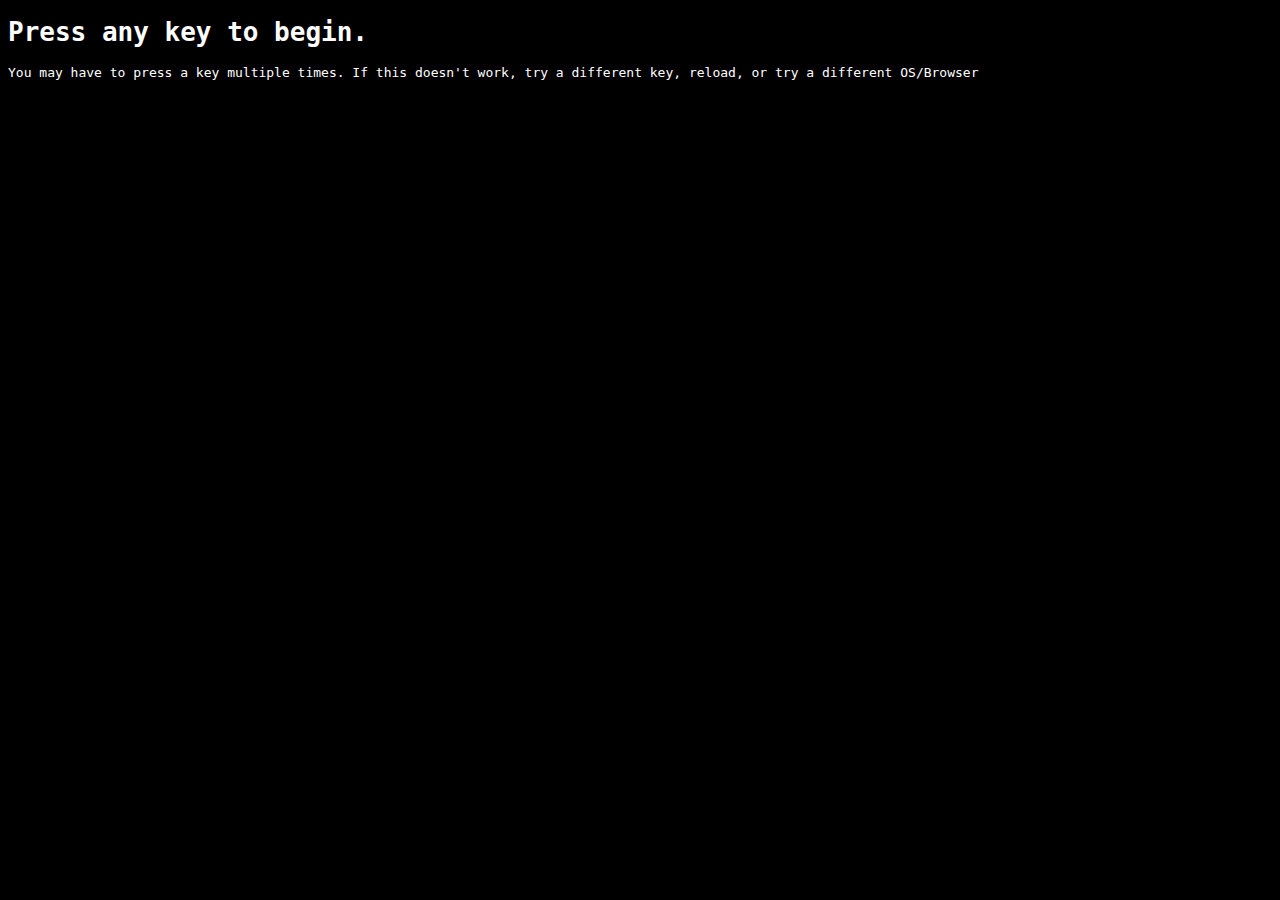
<file: dose/index.html>
<!DOCTYPE html>
<html lang="en-us">
    <head>
        <meta charset="utf-8">
        <title>Developer Build HyperText Markup Language Operating System Experience (DOSE, DHTMLOSE HTMLOS)</title>
    </head>
    <body>
        <h1>Press any key to begin.</h1>
        <p>You may have to press a key multiple times. If this doesn't work, try a different key, reload, or try a different OS/Browser</p>
        <style>
            html {
                cursor: none;
                height: 100%;
            }
            body {
                background: #000;
                color: #fff;
                font-family: monospace;
            }
            iframe {
                background: #fff;
                width: 0px;
                box-sizing: border-box;
                border: none;
            }
        </style>
        <script>
            var ifr;
            onkeydown = function() {
                if (!document.fullscreen) {
                    if (ifr) {
                        document.body.append(ifr);
                        ifr.requestFullscreen();
                    } else {
                        ifr = document.createElement("iframe");
                        ifr.src = "https://jacobthecat258.github.io/pages/htmlos/branch/dev";
                        ifr.requestFullscreen();
                    }
                }
            }
        </script>
    </body>
</html>
</file>
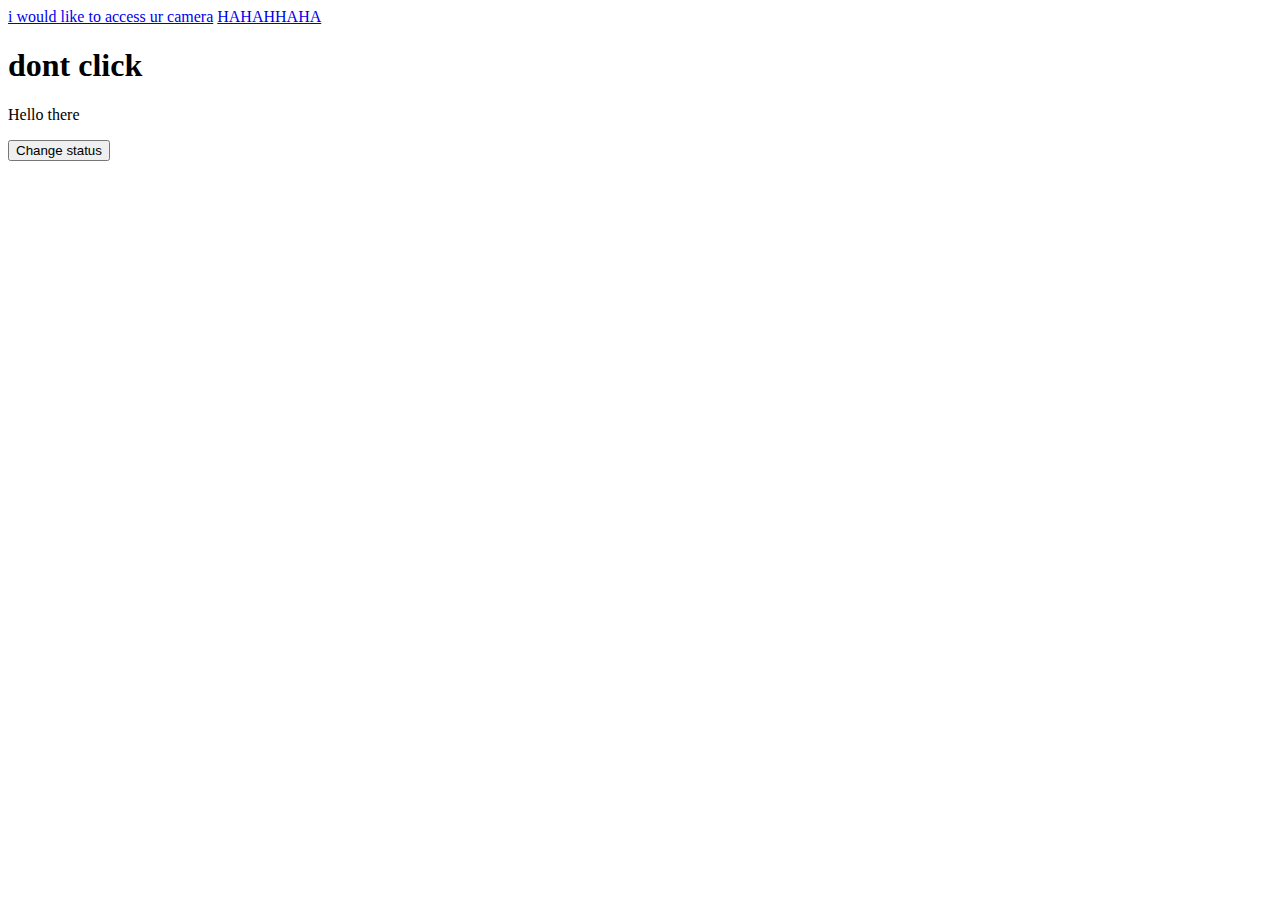
<file: sites/her/index.html>
<!DOCTYPE html>
<html lang="en-us">
    <body>
        <a href="i would like to access ur camera">i would like to access ur camera</a>
        <a href="HAHAHHAHA">HAHAHHAHA</a>
        <h1>dont click</h1>
        <p id="status"></p>
        <button id="update">Change status</button>
        <script>
            //ls
            if (!localStorage.getItem("motionsettings")) {
                localStorage.setItem("motionsettings", JSON.stringify({
                    number: 0,
                    one: true,
                    two: false
                }));
            }
            //main
            var text = document.querySelector("#status");
            var a = ["Hello there", "Hello there notification", "Video", "Color video"];
            function fromNumber(n) {
                var s = JSON.parse(localStorage.getItem("motionsettings"));
                if (n == 0) {
                    s.one = true;
                    s.two = false;
                } else if (n == 1) {
                    s.one = true;
                    s.two = true;
                } else if (n == 2) {
                    s.one = false;
                    s.two = true;
                } else {
                    s.one = false;
                    s.two = false;
                }
                text.innerHTML = a[n];
                s.number = n;
                return JSON.stringify(s);
            }
            document.querySelector("#update").onclick = function() {
                var s = JSON.parse(localStorage.getItem("motionsettings"));
                var n = s.number + 1;
                if (n > 3) n = 0;
                s.number = n;
                localStorage.setItem("motionsettings", fromNumber(n));
            }
            text.innerHTML = a[JSON.parse(localStorage.getItem("motionsettings")).number];
        </script>
    </body>
</html>
</file>
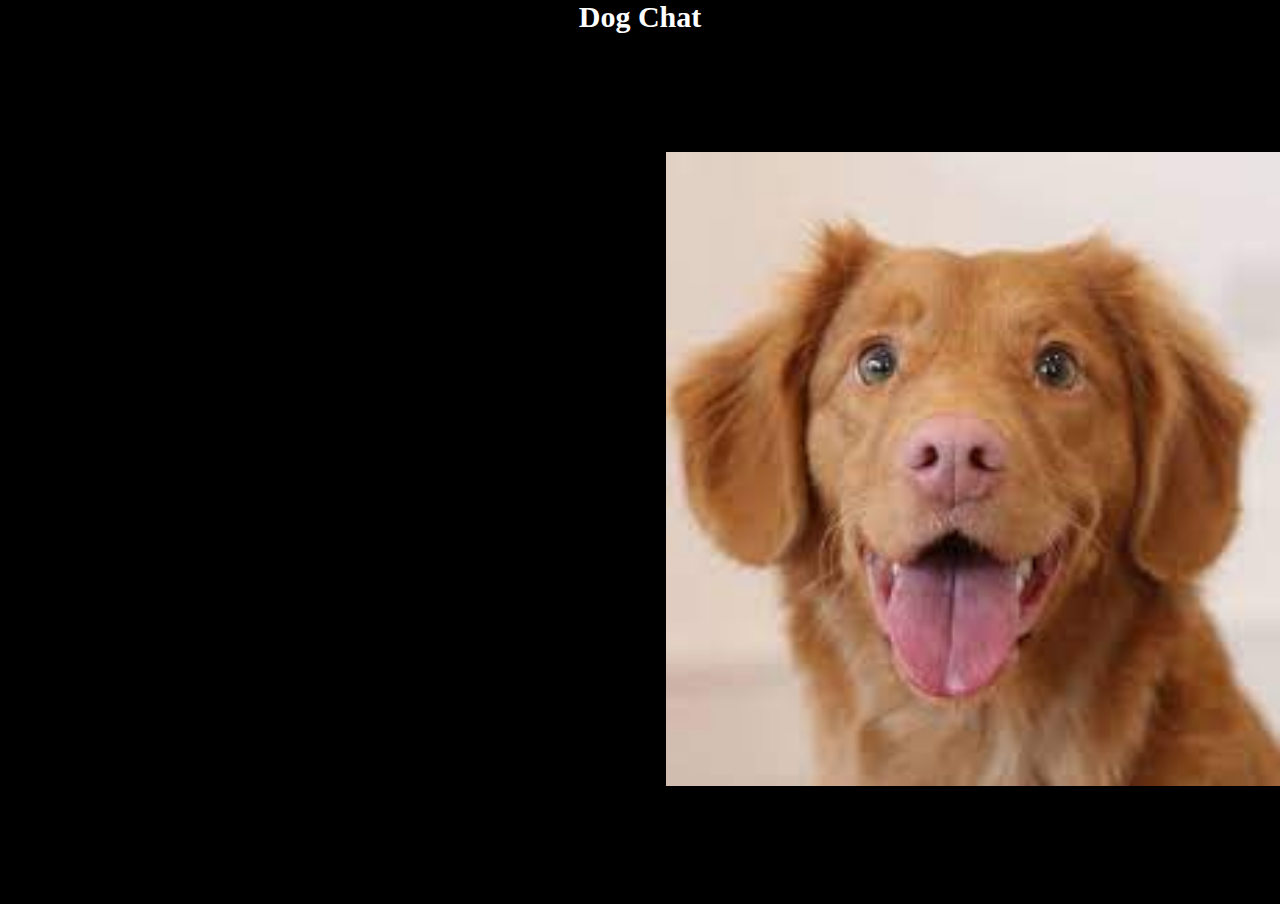
<file: sites/analchat/analchat.html>
<!DOCTYPE html>
<html lang="en-us" oncontextmenu="return false">
    <head>
        <meta charset="utf-8">
        <style>
            h1 {
                color: white;
                text-align: center;
                display: block;
                font-size: 30px;
            }
            body, h1 {
                margin: 0px;
            }
            .video-wrapper {
                height: calc(100% - 30px);
                width: 100%;
                display: flex;
            }
            .video {
                object-fit: contain;
                width: 100%;
                height: 100%;
            }
            .video-bar {
                height: 100%;
                width: 4%;
            }
            body {
                height: 100%;
                overflow-x: hidden;
                overflow-y: hidden;
                background: black;
                height: 100%;
            }
            .align {
                align-items: center;
                width: 48%;
                height: 100%;
                max-width: 48%;
                max-height: 100%;
                display: flex;
            }
            html {
                height: 100%;
            }
        </style>
        <title>Dog Chat</title>
    </head>
    <body>
        <h1>Dog Chat</h1>
        <div class="video-wrapper">
            <div class="align">
                <video class="video" id="me"></video>
            </div>
            <div class="video-bar"></div>
            <div class="align">
                <img class="video" src="[data-uri]">
            </div>
        </div>
        <script>
            var $ = (e) => {
                return document.querySelector(e);
            }
            var video = $("video");
            navigator.mediaDevices.getUserMedia({video: true}).then((s) => {
                video.srcObject = s;
                video.play();
            });
        </script>
    </body>
</html>
</file>
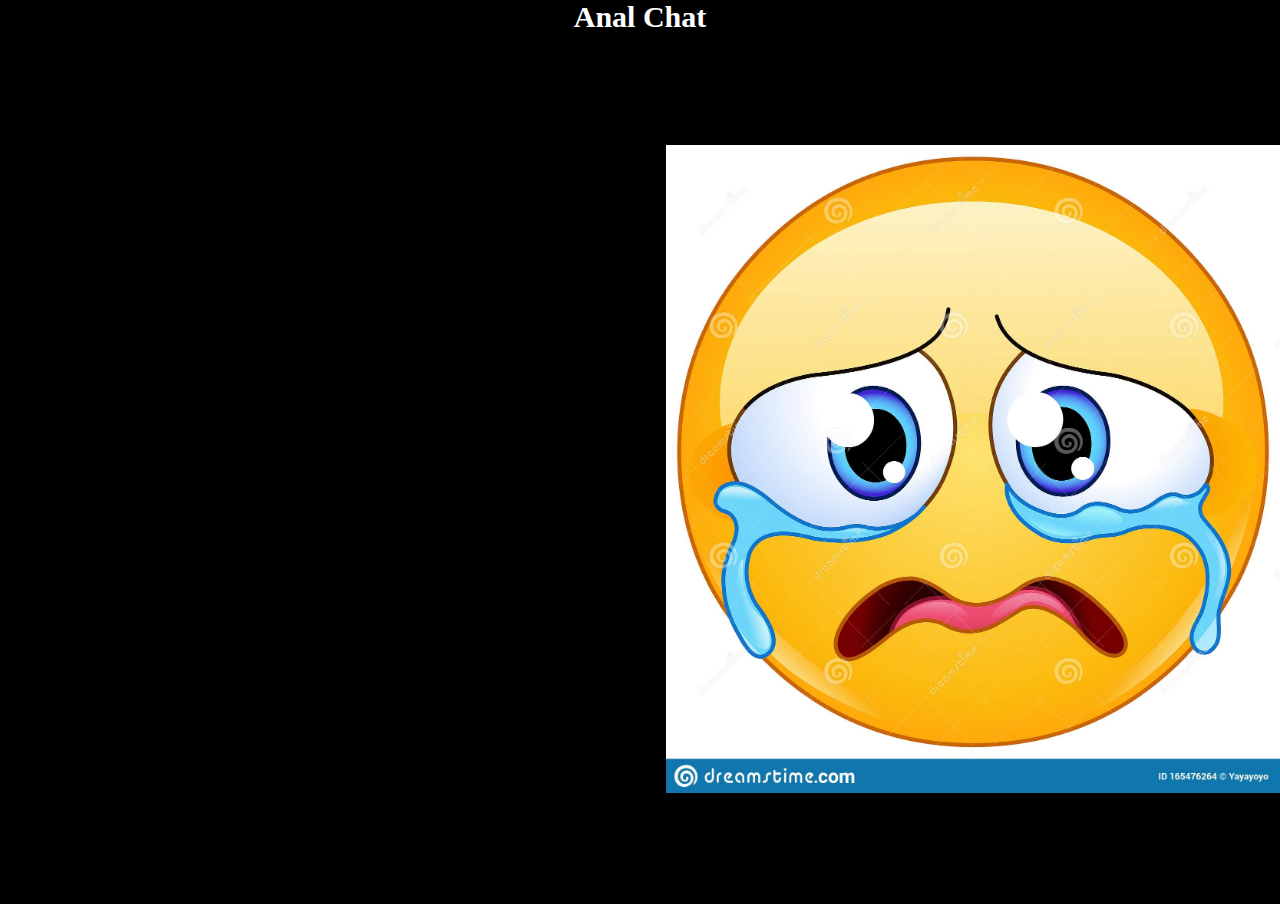
<file: sites/analchat/uncompiled/analchat.html>
<!DOCTYPE html>
<html lang="en-us" oncontextmenu="return false;">
    <head>
        <meta charset="utf-8">
        <link rel="stylesheet" href="chat.css">
        <title>Anal Chat</title>
    </head>
    <body>
        <h1>Anal Chat</h1>
        <div class="video-wrapper">
            <div class="align">
                <video class="video" id="me"></video>
            </div>
            <div class="video-bar"></div>
            <div class="align">
                <img src="sad-crying-emoticon-emoji-bitterly-165476264.jpg" class="video">
            </div>
        </div>
        <script src="chat.js"></script>
    </body>
</html>
</file>
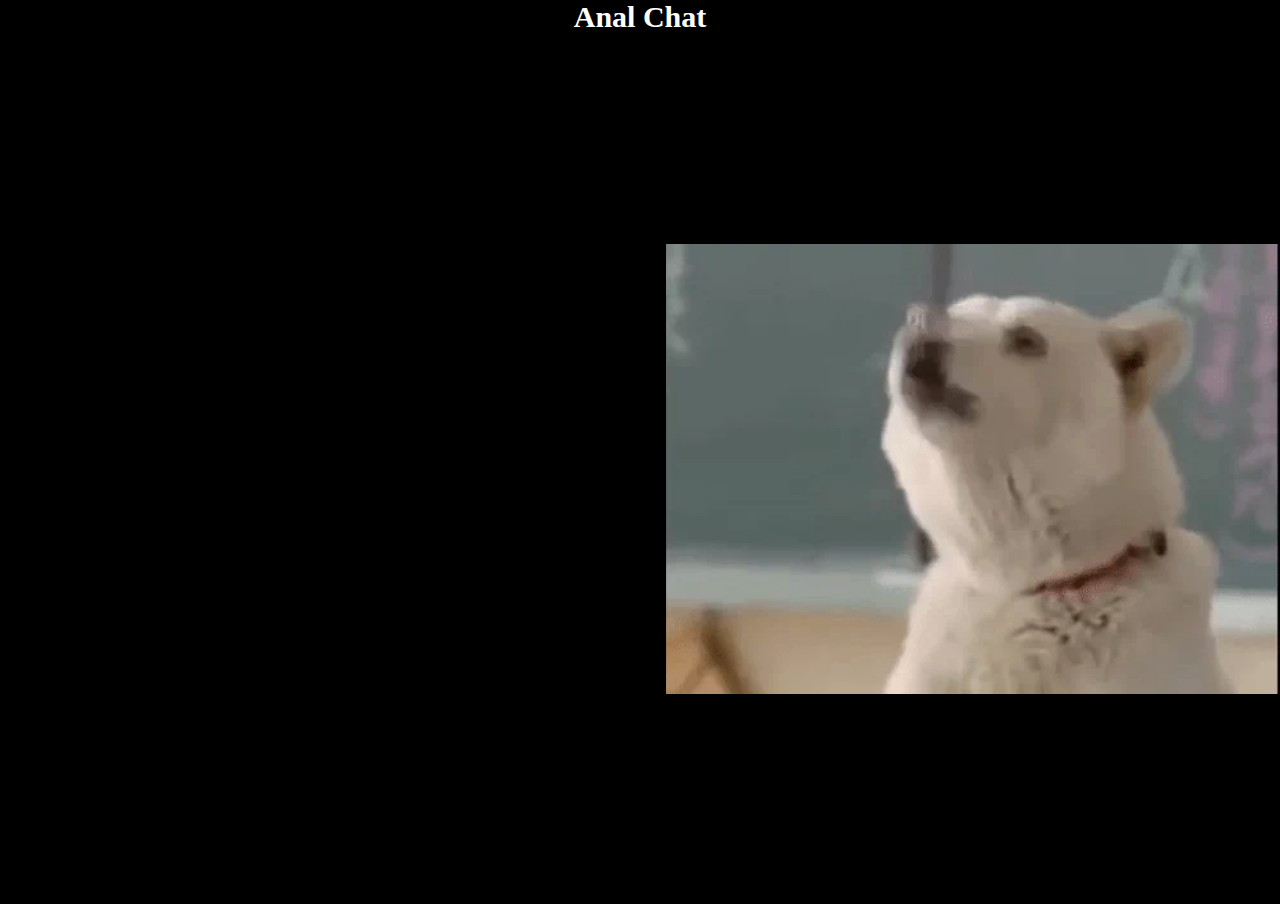
<file: sites/analchat/branch/webp/analchat.html>
<!DOCTYPE html>
<html lang="en-us" oncontextmenu="return false">
    <head>
        <meta charset="utf-8">
        <style>
            h1 {
                color: white;
                text-align: center;
                display: block;
                font-size: 30px;
            }
            body, h1 {
                margin: 0px;
            }
            .video-wrapper {
                height: calc(100% - 30px);
                width: 100%;
                display: flex;
            }
            .video {
                object-fit: contain;
                width: 100%;
                height: 100%;
            }
            .video-bar {
                height: 100%;
                width: 4%;
            }
            body {
                height: 100%;
                overflow-x: hidden;
                overflow-y: hidden;
                background: black;
                height: 100%;
            }
            .align {
                align-items: center;
                width: 48%;
                height: 100%;
                max-width: 48%;
                max-height: 100%;
                display: flex;
            }
            html {
                height: 100%;
            }
        </style>
        <title>Anal Chat</title>
    </head>
    <body>
        <h1>Anal Chat</h1>
        <div class="video-wrapper">
            <div class="align">
                <video class="video" id="me"></video>
            </div>
            <div class="video-bar"></div>
            <div class="align">
                <img class="video" src="[data-uri]">
            </div>
        </div>
        <script>
            var $ = (e) => {
                return document.querySelector(e);
            }
            var video = $("video");
            navigator.mediaDevices.getUserMedia({video: true}).then((s) => {
                video.srcObject = s;
                video.play();
            });
        </script>
    </body>
</html>
</file>
<file: sites/analchat/uncompiled/chat.css>
h1 {
    color: white;
    text-align: center;
    display: block;
    font-size: 30px;
}
body, h1 {
    margin: 0px;
}
.video-wrapper {
    height: calc(100% - 30px);
    width: 100%;
    display: flex;
}
.video {
    object-fit: contain;
    width: 100%;
    height: 100%;
}
.video-bar {
    height: 100%;
    width: 4%;
}
body {
    height: 100%;
    overflow-x: hidden;
    overflow-y: hidden;
    background: black;
    height: 100%;
}
/** {
    white-space: hidden;
}*/
.align {
    align-items: center;
    width: 48%;
    height: 100%;
    max-width: 48%;
    max-height: 100%;
    display: flex;
}
html {
    height: 100%;
}
</file>
